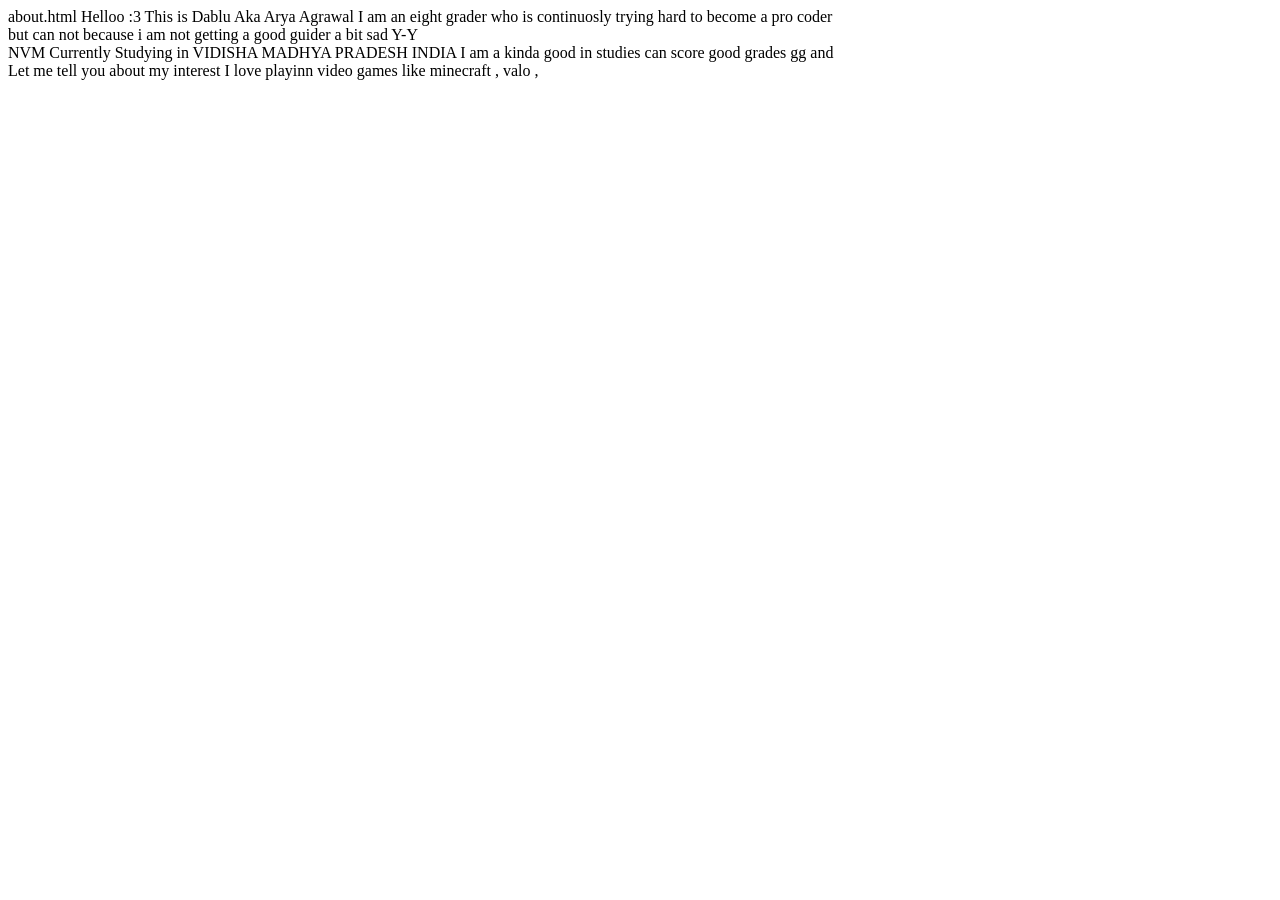
<file: about.html>
about.html 
<html> Helloo :3 This is Dablu Aka Arya Agrawal 
    I am an eight grader who is continuosly trying hard to become a pro coder
<br> but can not because i am not getting a good guider  a bit sad Y-Y <br>
NVM Currently Studying in VIDISHA MADHYA PRADESH INDIA 
I am a kinda good in studies can score good grades gg and 
<br> Let me tell you about my interest 
I love playinn video games like minecraft , valo , </html>
</file>
